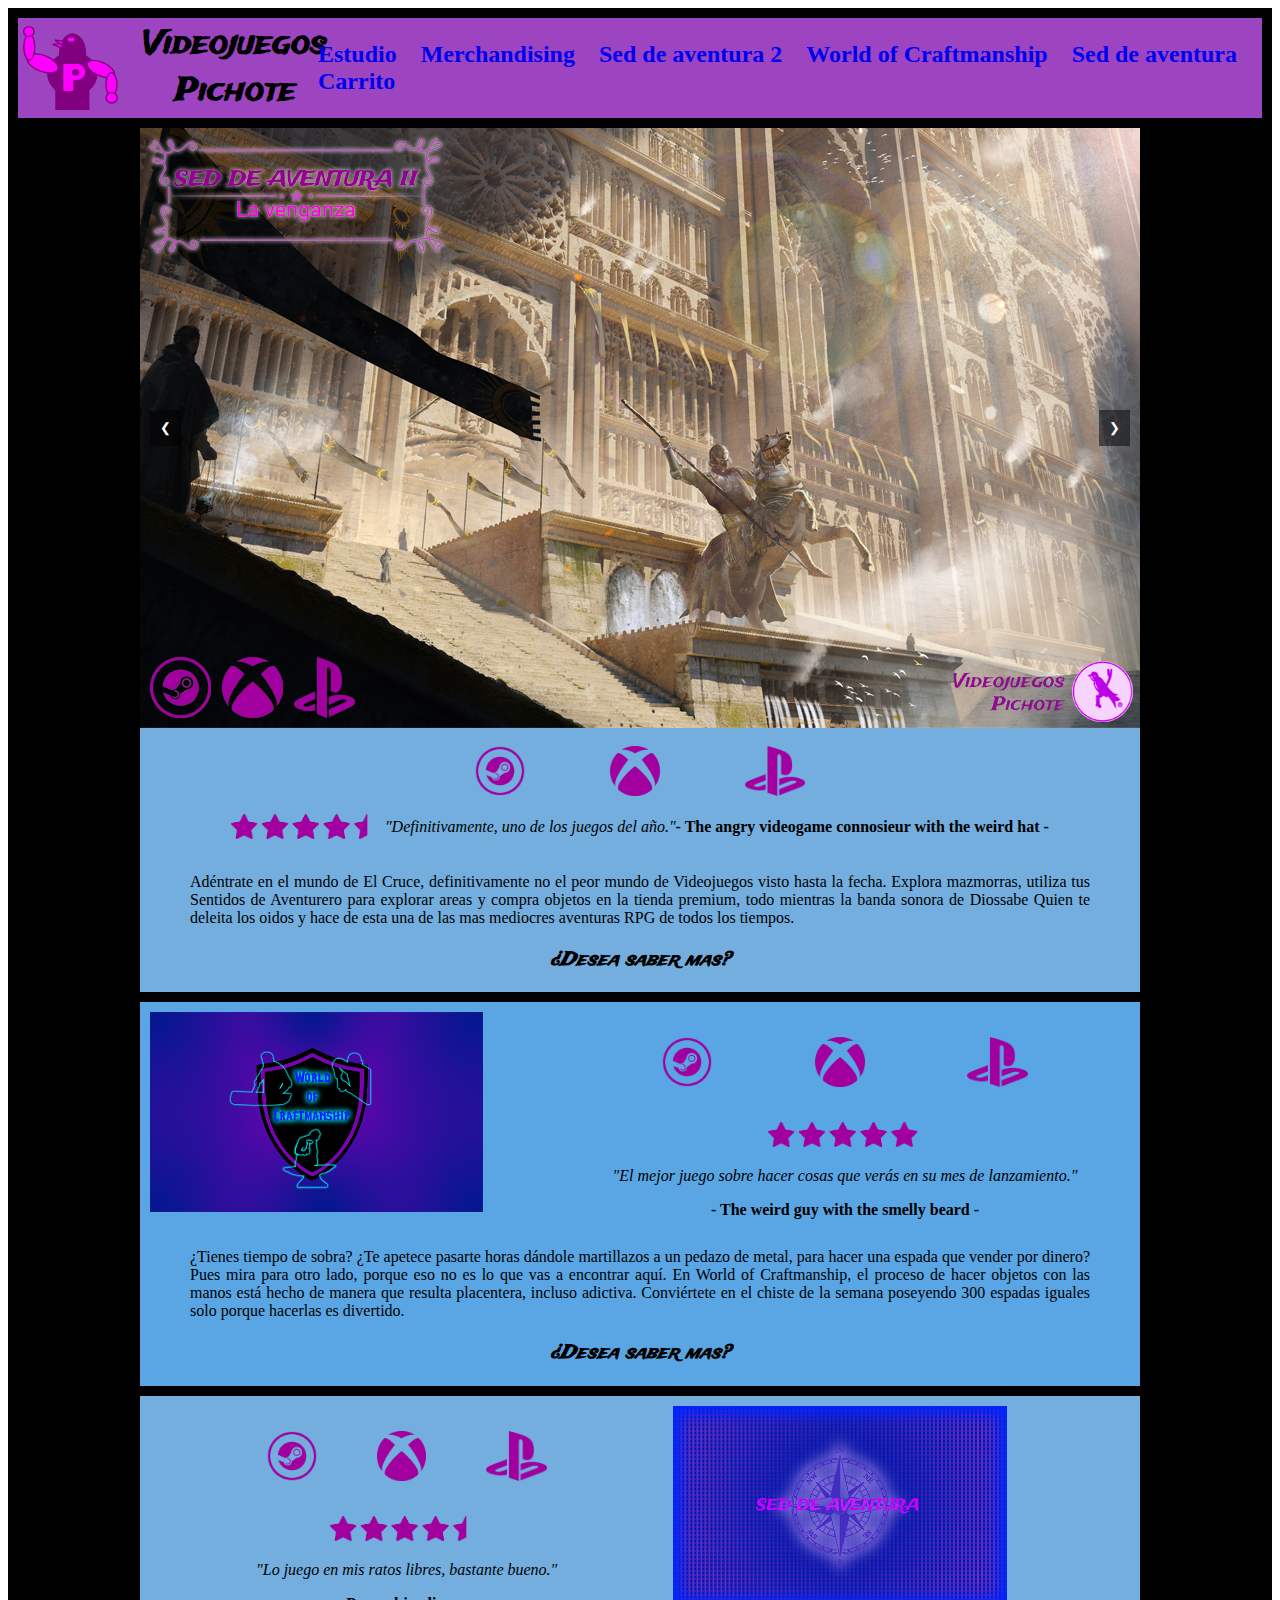
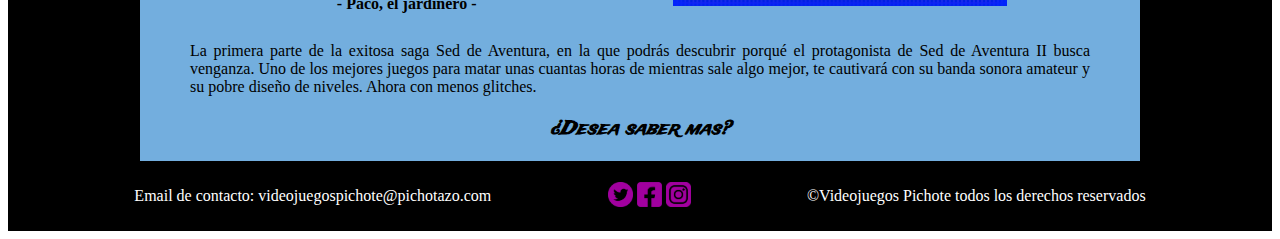
<file: index.html>
<!DOCTYPE html>
<html>
<head>
    <meta charset='utf-8'>
    <meta http-equiv='X-UA-Compatible' content='IE=edge'>
    <title>Videojuegos Pichote</title>
    <meta name='viewport' content='width=device-width, initial-scale=1'>
    <link rel='stylesheet' type='text/css' media='screen' href='css.css'>
    <link rel="preconnect" href="https://fonts.gstatic.com">
    <link href="https://fonts.googleapis.com/css2?family=Trade+Winds&display=swap" rel="stylesheet">
    <script src='main.js'></script>
</head>
<body>
    <button id="hellYeahLetsGoTop" onclick="letsGoTop()" style="display: none;">↑ Subir</button>
    <div class="grid-container">
        <header class="header">
                <div class="logoTitulo"><img class="logo" src="Imagenes/Logoclaro2.svg" alt="Logo"><h1 class="titulo">Videojuegos Pichote</h1></div>
                <div id="menu" class="menuDiv">
                    <ul class="menu">
                        <li><a href="team.html"><h2>Estudio</h2></a></li>
                        <li><a href="merchandising.html"><h2>Merchandising</h2></a></li>
                        <li><a href="videojuego1.html"><h2>Sed de aventura 2</h2></a></li>
                        <li><a href="videojuego2.html"><h2>World of Craftmanship</h2></a></li>
                        <li><a href="videojuego3.html"><h2>Sed de aventura</h2></a></li>
                        <li><a href="carritoPichote.html" id="carritoMenuAqui"><h2>Carrito</h2></a>
                        <div id="vista-previa-carrito" class="carrito-preview">
                        <h1>Carrito de Compras</h1>
                 <table>
                    <thead>
                        <tr>
                            <th>Producto</th>
                            <th>Precio</th>
                            <th>Cantidad</th>
                            <th>Total</th>
                        </tr>
                    </thead>
                    <tbody id="lista-carrito"></tbody>
                </table>
                        </div></li>
                        
                    </ul>
                </div>
                <div class="menuDivOculto">
                    <button id="botonMenu" onclick="menuShow()">. . . </button>
                </div>
        </header>
        <div class="side"></div>
        
        <main class="main">
            <div class="carousel">
                <div class="carousel-images">
                <img loading='lazy' src="Imagenes/Portadas/Videojuego11Grande.png" alt="Arte 1" title="Imagen promocional de los viejos cuarteles encontrados en el juego.">
                <img loading='lazy' src="Imagenes/Portadas/Videojuego12Grande.png" alt="Arte 2" title="Imagen promocional de una de las llanuras encontradas en el juego.">
                <img loading='lazy' src="Imagenes/Portadas/Videojuego13Grande.png" alt="Arte 3" title="Imagen promocional de uno de los escenarios montañosos del juego.">
                <img loading='lazy' src="Imagenes/Portadas/Videojuego14Grande.png" alt="Arte 4" title="Imagen de gameplay mostrando uno de los escenarios.">
                <img loading='lazy' src="Imagenes/Portadas/Videojuego15Grande.png" alt="Arte 5" title="Imagen de gameplay mostrando uno de los jefes finales.">
                    
                </div>
                <button class="prev" onclick="moveSlide(-1)">&#10094;</button>
                <button class="next" onclick="moveSlide(1)">&#10095;</button>
            </div>
            <br>
            <div class="plataformasDiv">
                <div class="plataformas">
                    <img class="imgPlataforma" src="Imagenes/Steamo.png" alt="Steam" loading='lazy' >
                    <img class="imgPlataforma" src="Imagenes/X.png" alt="Xbox" loading='lazy' >
                    <img class="imgPlataforma" src="Imagenes/Play.png" alt="Playstation" loading='lazy' >
                </div>
            </div>
            <br>
            <div class="review"> 
                <img class="imgEstrellas" src="Imagenes/fourhalf.png" alt="Cuatro estrellas y media" loading='lazy' >
                <p class="pReview"> "Definitivamente, uno de los juegos del año." </p>
                <p class="previewer"> - The angry videogame connosieur with the weird hat -</p>
            </div>
            <br>
            <div class="videojuejoDescripcionDiv">
                <div class="videojuejoParrafoDiv">
                    <p>Adéntrate en el mundo de El Cruce, definitivamente no el peor mundo de Videojuegos
                        visto hasta la fecha. Explora mazmorras, utiliza tus Sentidos de Aventurero para explorar areas y compra
                        objetos en la tienda premium, todo mientras la banda sonora de Diossabe Quien te deleita los oidos y hace
                        de esta una de las mas mediocres aventuras RPG de todos los tiempos.</p>
                </div>
                    <h3 class="videojuejoDescripcion">¿Desea saber mas?</h3>
            </div>
        </main>  
        <div class="side2"></div>
        <div class="side"></div>
        <div class="main2">
            <div class="main2Div">
                <div class="imagenYRatingDiv2">
                    <div class="imagenMain2Div">
                        <a href="Imagenes/Portadas/Videojuego2Grande.png" target="_blank"><img loading='lazy' class="imgMain2" src="Imagenes/Portadas/Videojuego2Med.png" alt="Arte" loading='lazy' ></a>
                    </div>
                    <div class="plataformasMain2">
                        <img class="imgPlataforma" src="Imagenes/Steamo.png" alt="Steam" loading='lazy' >
                        <img class="imgPlataforma" src="Imagenes/X.png" alt="Xbox" loading='lazy' >
                        <img class="imgPlataforma" src="Imagenes/Play.png" alt="Playstation" loading='lazy' >
                    </div>
                    <div class="reviewMain2">
                        <img class="imgEstrellasMain2" src="Imagenes/fivestars.png" alt="Cinco estrellas" loading='lazy' >
                    <p class="pReview"> "El mejor juego sobre hacer cosas que verás en su mes de lanzamiento."</p>
                    <p class="previewer"> - The weird guy with the smelly beard -</p>
                    </div>
                </div>
                <div class="videojuejoDescripcionDiv">
                    <div class="videojuejoParrafoDiv">
                        <p>¿Tienes tiempo de sobra? ¿Te apetece pasarte horas dándole martillazos a un
                            pedazo de metal, para hacer una espada que vender por dinero? Pues mira para otro lado,
                            porque eso no es lo que vas a encontrar aquí. En World of Craftmanship, el proceso de hacer objetos
                            con las manos está hecho de manera que resulta placentera, incluso adictiva. Conviértete en el chiste
                            de la semana poseyendo 300 espadas iguales solo porque hacerlas es divertido.
                        </p>
                    </div>
                        <h3 class="videojuejoDescripcion">¿Desea saber mas?</h3>
                </div>
            </div>
        </div>  
        <div class="side2"></div>
        <div class="side"></div>
        <div class="main3">
            <div class="imagenYRatingDiv3">
                <div class="plataformasMain3">
                    <img class="imgPlataforma" src="Imagenes/Steamo.png" alt="Steam" loading='lazy' >
                    <img class="imgPlataforma" src="Imagenes/X.png" alt="Xbox" loading='lazy' >
                    <img class="imgPlataforma" src="Imagenes/Play.png" alt="Playstation" loading='lazy' >
                </div>
                <div class="reviewMain3">
                    <img class="imgEstrellasMain3" src="Imagenes/fourhalf.png" alt="Cuatro estrellas y media" loading='lazy' >
                <p class="pReview"> "Lo juego en mis ratos libres, bastante bueno."</p>
                <p class="previewer"> - Paco, el jardinero -</p>
                </div>
                <div class="imagenMain3Div">
                    <a href="Imagenes/Portadas/Videojuego3Grande.png" target="_blank"><img loading='lazy' class="imgMain3" src="Imagenes/Portadas/Videojuego3Med.png" alt="Arte" loading='lazy' ></a>
                </div>
            </div>
            <div class="videojuejoDescripcionDiv">
                <div class="videojuejoParrafoDiv">
                    <p>La primera parte de la exitosa saga Sed de Aventura, en la que podrás descubrir porqué el protagonista
                        de Sed de Aventura II busca venganza. Uno de los mejores juegos para matar unas cuantas horas de mientras
                        sale algo mejor, te cautivará con su banda sonora amateur y su pobre diseño de niveles. Ahora con menos glitches.
                    </p>
                </div>
                    <h3 class="videojuejoDescripcion">¿Desea saber mas?</h3>
            </div>
        </div>  
        <div class="side2"></div>
        <footer class="footer">
            <div class="footerDiv">
                <div class="infoDiv">
                    <p class="pFooter">Email de contacto: videojuegospichote@pichotazo.com</p>
                </div>
                <div class="socialDiv">
                    <img class="imgSocial" src="Imagenes/twitter.png" alt="Twitter" loading='lazy' >
                    <img class="imgSocial" src="Imagenes/facebook.png" alt="Facebook" loading='lazy' >
                    <img class="imgSocial" src="Imagenes/instagram.png" alt="Instagram" loading='lazy' >
                </div>
                <div class="copyDiv">
                    <p class="pFooter">©Videojuegos Pichote todos los derechos reservados</p>
                </div>
            </div>
        </footer>
    </div>
    
</body>
</html>
</file>
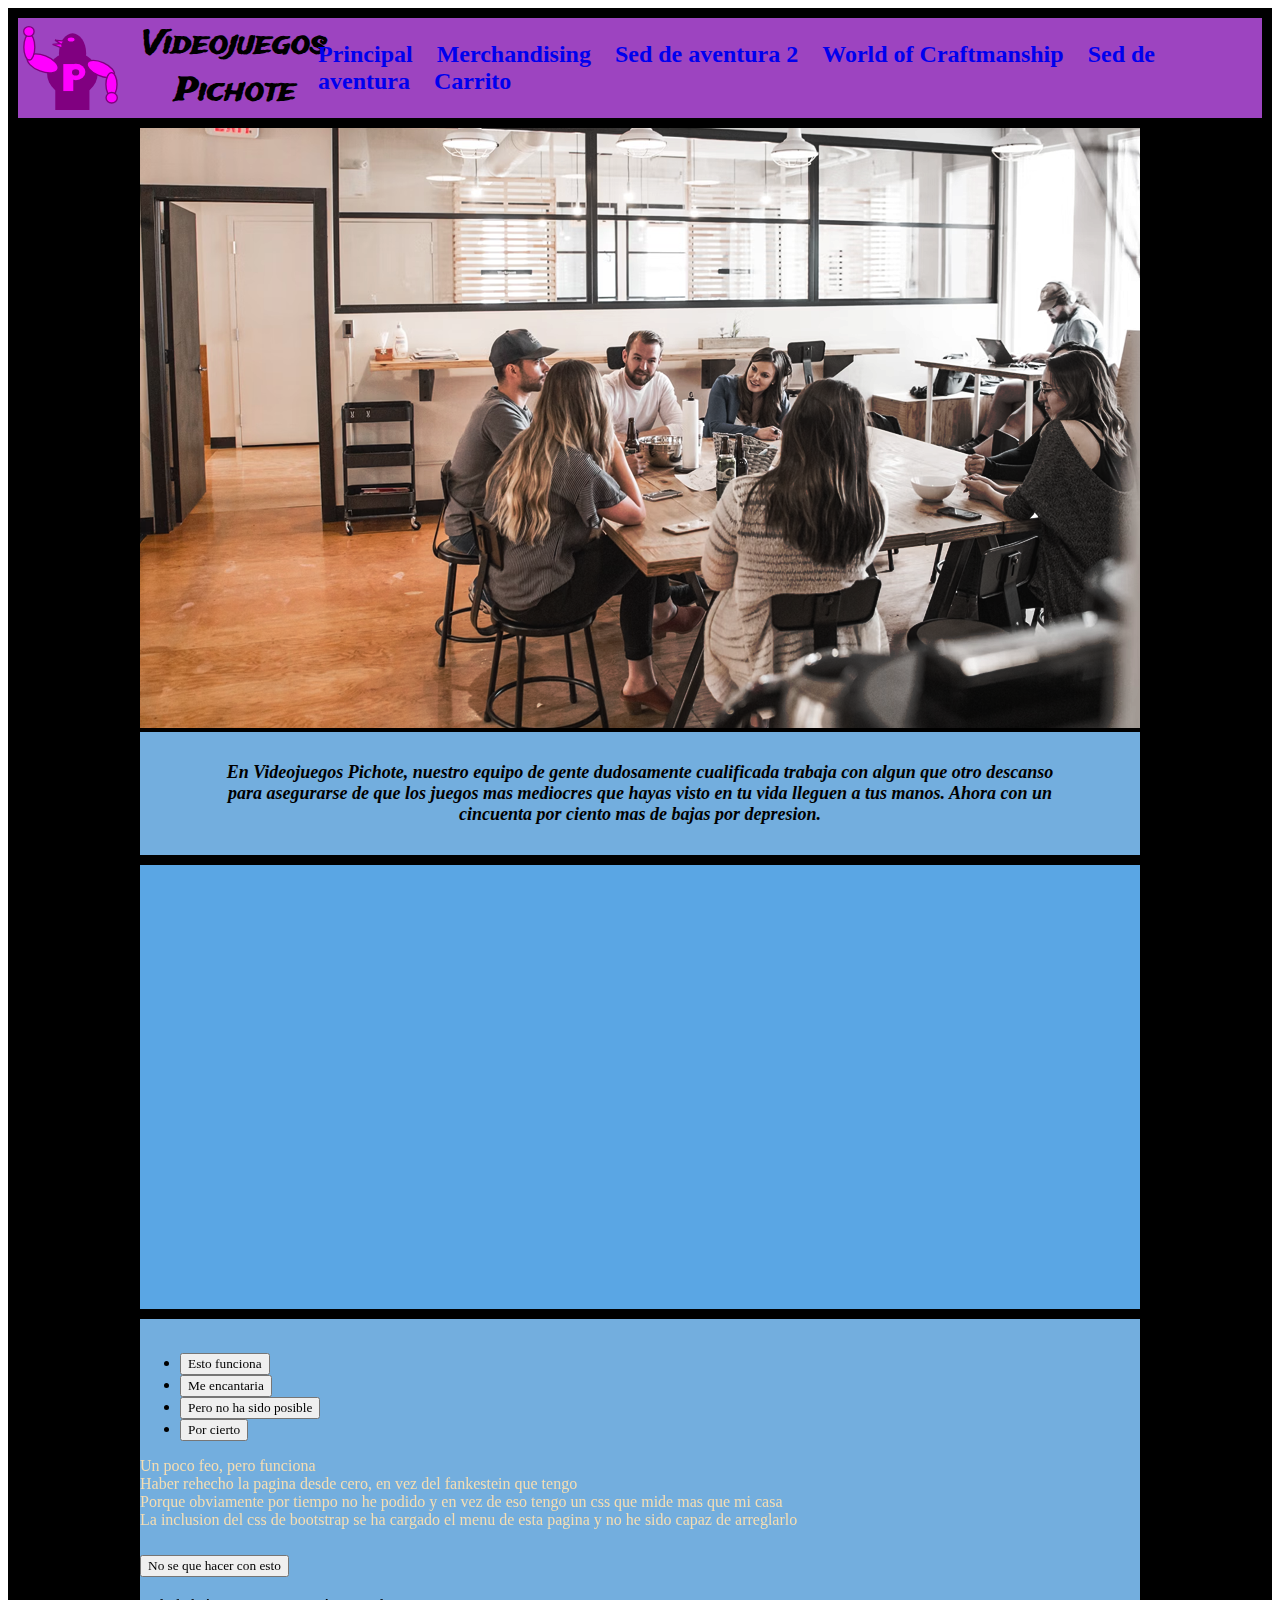
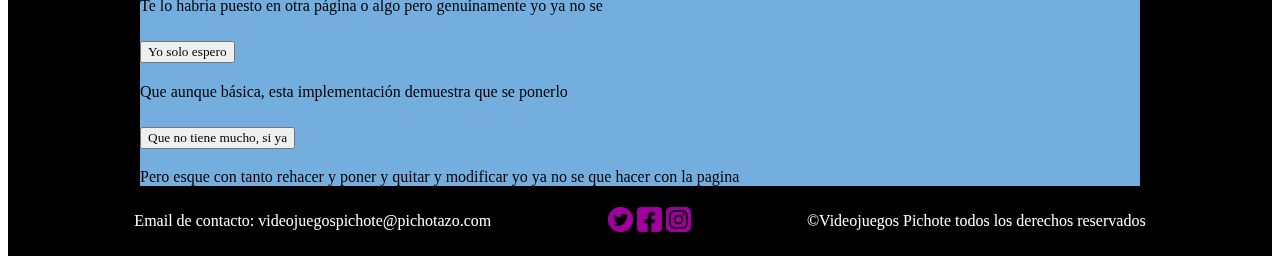
<file: team.html>
<!DOCTYPE html>
<html>
<head>
    <meta charset='utf-8'>
    <meta http-equiv='X-UA-Compatible' content='IE=edge'>
    <title>Videojuegos Pichote</title>
    <meta name='viewport' content='width=device-width, initial-scale=1'>
    <link rel="preconnect" href="https://fonts.gstatic.com">
    <link href="https://fonts.googleapis.com/css2?family=Trade+Winds&display=swap" rel="stylesheet">
    <link href="https://cdn.jsdelivr.net/npm/bootstrap@5.3.2/dist/css/bootstrap.min.css" rel="stylesheet" integrity="sha384-T3c6CoIi6uLrA9TneNEoa7RxnatzjcDSCmG1MXxSR1GAsXEV/Dwwykc2MPK8M2HN" crossorigin="anonymous">
    <script src="https://cdn.jsdelivr.net/npm/bootstrap@5.3.2/dist/js/bootstrap.bundle.min.js" integrity="sha384-C6RzsynM9kWDrMNeT87bh95OGNyZPhcTNXj1NW7RuBCsyN/o0jlpcV8Qyq46cDfL" crossorigin="anonymous"></script>
    <script src='main.js'></script>
    <link rel='stylesheet' type='text/css' media='screen' href='css.css'>
</head>
<body>

    <div class="grid-container">
        <header class="headerPichote">
                <div class="logoTitulo"><img class="logo" src="Imagenes/Logoclaro2.svg" alt="Logo"><h1 class="titulo">Videojuegos Pichote</h1></div>
                <div id="menu" class="menuDivPichote">
                    <ul class="menuPichote">
                        <li><a href="index.html"><h2>Principal</h2></a></li>
                        <li><a href="merchandising.html"><h2>Merchandising</h2></a></li>
                        <li><a href="videojuego1.html"><h2>Sed de aventura 2</h2></a></li>
                        <li><a href="videojuego2.html"><h2>World of Craftmanship</h2></a></li>
                        <li><a href="videojuego3.html"><h2>Sed de aventura</h2></a></li>
                        <li><a href="carritoPichote.html" id="carritoMenuAqui"><h2>Carrito</h2></a>
                        <div id="vista-previa-carrito" class="carrito-preview">
                        <h1>Carrito de Compras</h1>
                 <table>
                    <thead>
                        <tr>
                            <th>Producto</th>
                            <th>Precio</th>
                            <th>Cantidad</th>
                            <th>Total</th>
                        </tr>
                    </thead>
                    <tbody id="lista-carrito"></tbody>
                </table>
                        </div></li>
                    </ul>
                </div>
                <div class="menuDivOculto">
                    <button id="botonMenu" onclick="menuShow()">. . . </button>
                </div>
        </header>
        
        <div class="side"></div>
        <main class="main">
            <div class="imagenGrande"><a href="Imagenes/Portadas/EquipoGrande.png" target="_blank"><img class="imgPequeña" src="Imagenes/Portadas/EquipoGrande.png" alt="Arte 1" title="Imagen del equipo."></a></div>
               
            <div class="videojuejoDescripcionDiv">
                <div class="videojuejoParrafoDiv">
                    <p class="teamText">En Videojuegos Pichote, nuestro equipo de gente dudosamente cualificada trabaja con algun
                    que otro descanso para asegurarse de que los juegos mas mediocres que hayas visto en tu vida
                    lleguen a tus manos. Ahora con un cincuenta por ciento mas de bajas por depresion.</p>
                </div>
                    
            </div>
        </main>  
        <div class="side2"></div>
        <div class="side"></div>
        <div class="main2">
            <div class="main2Div">
                <div class="videojuejoDescripcionDiv">
                    <div class="videojuejoParrafoDiv">
                        <iframe class="mapa" src="https://www.google.com/maps/embed?pb=!1m18!1m12!1m3!1d3192.679437299892!2d-2.466989421467683!3d36.85015266488296!2m3!1f0!2f0!3f0!3m2!1i1024!2i768!4f13.1!3m3!1m2!1s0xd7075f9253c8cfd%3A0x10423ef17d0655c!2sI.E.S.%20Al-%C3%81ndalus!5e0!3m2!1sen!2ses!4v1705776780070!5m2!1sen!2ses" style="border:0;" allowfullscreen="" loading="lazy" referrerpolicy="no-referrer-when-downgrade"></iframe>
                    </div>
                </div>
            </div>
        </div>  
        <div class="side2"></div>
        <div class="side"></div>
        <div class="main3">  
            <br>
                
            <ul class="nav nav-tabs" id="myTab" role="tablist">
                <li class="nav-item" role="presentation">
                    <button class="nav-link active" id="home-tab" data-bs-toggle="tab" data-bs-target="#home-tab-pane" type="button" role="tab" aria-controls="home-tab-pane" aria-selected="true">Esto funciona</button>
                </li>
                <li class="nav-item" role="presentation">
                    <button class="nav-link" id="profile-tab" data-bs-toggle="tab" data-bs-target="#profile-tab-pane" type="button" role="tab" aria-controls="profile-tab-pane" aria-selected="false">Me encantaria</button>
                </li>
                <li class="nav-item" role="presentation">
                    <button class="nav-link" id="contact-tab" data-bs-toggle="tab" data-bs-target="#contact-tab-pane" type="button" role="tab" aria-controls="contact-tab-pane" aria-selected="false">Pero no ha sido posible</button>
                </li>
                <li class="nav-item" role="presentation">
                    <button class="nav-link" id="disabled-tab" data-bs-toggle="tab" data-bs-target="#disabled-tab-pane" type="button" role="tab" aria-controls="disabled-tab-pane" aria-selected="false">Por cierto</button>
                </li>
            </ul>
            <div class="tab-content" id="myTabContent">
                <div class="tab-pane fade show active" id="home-tab-pane" role="tabpanel" aria-labelledby="home-tab" tabindex="0" color="white">Un poco feo, pero funciona</div>
                <div class="tab-pane fade" id="profile-tab-pane" role="tabpanel" aria-labelledby="profile-tab" tabindex="0">Haber rehecho la pagina desde cero, en vez del fankestein que tengo</div>
                <div class="tab-pane fade" id="contact-tab-pane" role="tabpanel" aria-labelledby="contact-tab" tabindex="0">Porque obviamente por tiempo no he podido y en vez de eso tengo un css que mide mas que mi casa</div>
                <div class="tab-pane fade" id="disabled-tab-pane" role="tabpanel" aria-labelledby="disabled-tab" tabindex="0">La inclusion del css de bootstrap se ha cargado el menu de esta pagina y no he sido capaz de arreglarlo</div>
            </div>

            
            <div class="accordion" id="accordionExample">
            <div class="accordion-item">
                <h2 class="accordion-header">
                <button class="accordion-button" type="button" data-bs-toggle="collapse" data-bs-target="#collapseOne" aria-expanded="true" aria-controls="collapseOne">
                    No se que hacer con esto
                </button>
                </h2>
                <div id="collapseOne" class="accordion-collapse collapse show" data-bs-parent="#accordionExample">
                <div class="accordion-body">
                    Te lo habría puesto en otra página o algo pero genuinamente yo ya no se
                </div>
                </div>
            </div>
            <div class="accordion-item">
                <h2 class="accordion-header">
                <button class="accordion-button collapsed" type="button" data-bs-toggle="collapse" data-bs-target="#collapseTwo" aria-expanded="false" aria-controls="collapseTwo">
                    Yo solo espero
                </button>
                </h2>
                <div id="collapseTwo" class="accordion-collapse collapse" data-bs-parent="#accordionExample">
                <div class="accordion-body">
                    Que aunque básica, esta implementación demuestra que se ponerlo
                    </div>
                </div>
            </div>
            <div class="accordion-item">
                <h2 class="accordion-header">
                <button class="accordion-button collapsed" type="button" data-bs-toggle="collapse" data-bs-target="#collapseThree" aria-expanded="false" aria-controls="collapseThree">
                    Que no tiene mucho, si ya
                </button>
                </h2>
                <div id="collapseThree" class="accordion-collapse collapse" data-bs-parent="#accordionExample">
                <div class="accordion-body">
                    Pero esque con tanto rehacer y poner y quitar y modificar yo ya no se que hacer con la pagina
                    </div>
                </div>
            </div>
            </div>
        </div>  
        <div class="side2"></div>
        <footer class="footer">
            <div class="footerDiv">
                <div class="infoDiv">
                    <p class="pFooter">Email de contacto: videojuegospichote@pichotazo.com</p>
                </div>
                <div class="socialDiv">
                    <img class="imgSocial" src="Imagenes/twitter.png" alt="Twitter">
                    <img class="imgSocial" src="Imagenes/facebook.png" alt="Facebook">
                    <img class="imgSocial" src="Imagenes/instagram.png" alt="Instagram">
                </div>
                <div class="copyDiv">
                    <p class="pFooter">©Videojuegos Pichote todos los derechos reservados</p>
                </div>
            </div>
        </footer>
    </div>
    
</body>
</html>
</file>
<file: css.css>
/* ------------------- Contenido de la pagina ------------------- */
.shopping-cart {
    width: 80%;
    margin: 20px auto;
    background: #f3f3f3;
    padding: 20px;
    border-radius: 10px;
    box-shadow: 0 1px 10px rgba(0, 0, 0, 0.1);
}

.cart-items {
    margin-bottom: 20px;
}

.cart-row {
    display: flex;
    justify-content: space-between;
    align-items: center;
    margin-bottom: 10px;
    padding-bottom: 10px;
    border-bottom: 1px solid #ddd;
}

.cart-item {
    display: flex;
    align-items: center;
}

.cart-item-image {
    margin-right: 10px;
    border-radius: 5px;
}

.cart-header {
    font-weight: bold;
    text-transform: uppercase;
    font-size: 0.9rem;
}

.cart-column {
    flex: 1;
}

.cart-price {
    text-align: right;
}

.cart-quantity {
    display: flex;
    align-items: center;
}

.cart-quantity-input {
    width: 50px;
    height: 34px;
    margin-right: 10px;
    border: 1px solid #ccc;
    border-radius: 5px;
    text-align: center;
}

.btn-danger {
    background-color: #f44336;
    color: white;
    border: none;
    padding: 8px 16px;
    border-radius: 5px;
    cursor: pointer;
}

.btn-primary {
    background-color: #007bff;
    color: white;
    border: none;
    padding: 10px 20px;
    border-radius: 5px;
    cursor: pointer;
}

.btn-purchase {
    width: 100%;
    margin-top: 10px;
}

.cart-total {
    text-align: right;
    margin-top: 10px;
}

.cart-total-title {
    font-weight: bold;
    font-size: 1.2rem;
}
.tab-pane {
    color: wheat;
}
.carousel {
    position: relative;
    overflow: hidden;
}

.carousel-images {
    display: flex;
    transition: transform 0.5s ease;
}

.carousel-images img {
    max-width: 100%;
    display: block;
}

button.prev,
button.next {
    position: absolute;
    top: 50%;
    transform: translateY(-50%);
    background-color: rgba(0,0,0,0.5);
    color: white;
    border: none;
    cursor: pointer;
    padding: 10px;
    z-index: 100;
}

button.prev {
    left: 10px;
}

button.next {
    right: 10px;
}
#hellYeahLetsGoTop {
    position: fixed;
    bottom: 20px;
    right: 20px;
    padding: 10px 20px;
    background-color: #007BFF;
    color: white;
    border: none;
    border-radius: 5px;
    cursor: pointer;
    z-index: 1000;
}
* {
    font-family: "Roboto";
    text-decoration: none;}
h1, h3 {
    font-family:'Trade Winds';}
.grid-container {
  display: grid;
  grid-template-columns: auto 1000px auto;
  grid-template-rows: 100px auto auto auto 50px;
  grid-template-areas:
  'header header header '
  'side main  side2'
  'side main2 side2'
  'side main3 side2'
  'footer footer footer';
  grid-gap: 10px;
  background-color: black;
  padding: 10px;}
.header { 
    grid-area: header;
    background-color: #9d44c0;
    display: flex;
    align-items: center;
    justify-content: space-evenly;}
.headerPichote { 
    grid-area: header;
    background-color: #9d44c0;
    display: flex;
    align-items: center;
    justify-content: space-evenly;}
.side { 
    grid-area: side;
    background-color: black;}
.side2 { 
    grid-area: side2; 
    background-color: black;}
.main { 
    grid-area: main;
    background-color: #73aede; }
.main2 { 
    grid-area: main2;
    background-color: #5aa6e4; }
.main3 { 
    grid-area: main3;
    background-color: #73aede; }
.footer { 
    grid-area: footer;
    background-color: black; }

/* ------------------- Contenido del header ------------------- */

.logo {
    max-width:95%;
    max-height:95%;
    margin: 5px;}
.logoDiv {
    max-width:90px;
    max-height:90px;
    display: inline; }
.titulo {
    display: flex;
    justify-content: center;
    align-items: center;
    vertical-align: center;
    margin-left: 20px; }

.logoTitulo {
    display: flex;
    align-items: center;
    max-width:100px;
    max-height:90px;
    margin-right:200px; }
.menu {
    list-style: none;
    padding: 0; }
.menu li {
    display: inline;
    margin-right: 20px; }
.menu li:link {
    color: rgb(48, 0, 40); }
.menu li:active {
    color: rgb(48, 0, 40); }
.menu li:visited {
    color: rgb(253, 0, 173);}
.menu li:hover {
    transition: color 0.5s ease;
    color: rgb(56, 0, 169);}
.menu h2 {
    display: inline;}
.menuPichote {
    list-style: none;
    padding: 0; }
.menuPichote li {
    display: inline;
    margin-right: 20px; }
.menuPichote li:link {
    color: rgb(48, 0, 40); }
.menuPichote li:active {
    color: rgb(48, 0, 40); }
.menuPichote li:visited {
    color: rgb(253, 0, 173);}
.menuPichote li:hover {
    transition: color 0.5s ease;
    color: rgb(56, 0, 169);}
.menuPichote h2 {
    display: inline;}
.menuJuegos {
    display: none;
    
}
/* ------------------- Contenido del main1 ------------------- */
.mainGrid {
    display: grid;
    grid-template-columns: 250px auto auto 250px;
    grid-template-rows: 150px 150px;
    grid-template-areas:
    'imagenPequena1 imagenGrande imagenGrande imagenPequena3'
    'imagenPequena2 imagenGrande imagenGrande imagenPequena4';
    grid-gap: 10px;
    padding: 10px;
    max-width: 100%;
    max-height: 100%;}
.imagenPequena1 { 
    grid-area: imagenPequena1;}
.imagenPequena2 { 
    grid-area: imagenPequena2;}
.imagenPequena3 { 
    grid-area: imagenPequena3; }
.imagenPequena4 { 
    grid-area: imagenPequena4; }
.imagenGrande { 
    grid-area: imagenGrande;
    display: flex;
    justify-content: center;
    align-items: center;
    background-color: black; }
.imgPequeña { 
    max-width: 100%;
    max-height: 100%; }
.imgGrande { 
    max-width: 100%;
    max-height: 100%; }
.plataformas {
    width: 500px;
    height: 50px;
    display: flex;
    justify-content: space-evenly;
    align-items: center;}
.plataformasDiv {
    width: 100%;
    height: 50px;
    display: flex;
    justify-content: center;
    align-items: center;}
.imgPlataforma {
    max-height: 100%;}
.review {
    display: flex;
    justify-content: center;
    align-items: center;
    height:25px;}
.imgEstrellas {
    max-height: 100%;}
.pReview {
    font-style: italic;}
.previewer {
    font-weight: bold;}
.videojuejoDescripcion {
    font-style: italic;
    justify-content: center}
.videojuejoDescripcionDiv {
    text-align: center;
    padding-left: 50px;
    padding-right: 50px;}
.videojuejoParrafoDiv{
    text-align: justify;
    width:100%;}
.videojuejoLink {
    width: 200px;}
/* ------------------- Contenido del main2 ------------------- */
.main2Div {
    height: 100%;
    width: 100%;}
.imagenYRatingDiv2 {
    display: grid;
    grid-template-columns: 400px auto;
    grid-template-rows: 100px 100px ;
    grid-template-areas:
    'imagenMain2 plataformasMain2 '
    'imagenMain2  reviewMain2';
    grid-gap: 10px;;
    padding: 10px;}
.imgMain2 {
    max-height: 200px;}
.imagenMain2Div {
    grid-area: imagenMain2;
    width: 400px;}
.plataformasMain2 {
    grid-area: plataformasMain2;
    height: 50px;
    display: flex;
    justify-content: space-evenly;
    align-items: center;
    margin-top: 25px;}
.reviewMain2 {
    text-align: center;
    grid-area: reviewMain2;
    height: 25px;
    display: block;
    justify-content: space-evenly;
    align-items: center;}
.imgEstrellasMain2 {
    max-height: 25px;}
/* ------------------- Contenido del main3 ------------------- */
.main3Div {
    height: 100%;
    width: 100%;}
.imagenYRatingDiv3 {
    display: grid;
    grid-template-columns: 400px auto;
    grid-template-rows: 100px 100px ;
    grid-template-areas:
    'plataformasMain3 imagenMain3 '
    'reviewMain3 imagenMain3 ';
    grid-gap: 10px;
    padding: 10px;
    justify-content: space-evenly;}
.imgMain3 {
    max-height: 200px;}
.imagenMain3Div {
    grid-area: imagenMain3;
    width: 400px;}
.plataformasMain3 {
    grid-area: plataformasMain3;
    height: 50px;
    display: flex;
    justify-content: space-evenly;
    align-items: center;
    margin-top: 25px;}
.reviewMain3 {
    text-align: center;
    grid-area: reviewMain3;
    height: 25px;
    display: block;
    justify-content: space-evenly;
    align-items: center;}
.imgEstrellasMain3 {
    max-height: 25px;}
/* ------------------- Contenido del footer ------------------- */
.footerDiv {
    height: 100%;
    width: 100%;
    display: flex;
    justify-content: space-evenly;
    align-items: center;
}
.imgSocial {
    max-height: 50px;
    height: 25px;
}
.footerDiv p {
    color: white;
}
/* ------------------- Contenido de la pagina de videjuego ------------------- */
/* ------------------- Contenido de la pagina de videjuego ------------------- */
/* ------------------- Contenido de la pagina de videjuego ------------------- */
/* ------------------- Contenido de la pagina de videjuego ------------------- */
.grid-containerVideojuego {
    display: grid;
    grid-template-columns: auto 1000px auto;
    grid-template-rows: 100px auto 50px;
    grid-template-areas:
    'header header header '
    'side main  side2'
    'footer footer footer';
    grid-gap: 10px;
    background-color: black;
    padding: 10px;}
.mainGridVideojuego {
    display: grid;
    grid-template-columns: auto auto;
    grid-template-rows: 275px 275px 275px;
    grid-template-areas:
    'imagenGrandeV imagenGrandeV'
    'imagenGrandeV imagenGrandeV'
    'imagenPequena1V imagenPequena2V';
    grid-gap: 5px;
    padding: 5px;
    max-width: 100%;
    max-height: 100%;}
.imagenPequena1V { 
    grid-area: imagenPequena1V;
    text-align: center;
    border-radius: 5px;}
.imagenPequena2V { 
    grid-area: imagenPequena2V;
    text-align: center;
    border-radius: 5px;}
.imagenPequena3V { 
    grid-area: imagenPequena3V;
    border-radius: 5px; }
.imagenPequena4V { 
    grid-area: imagenPequena4V;
    border-radius: 5px;}
.imagenGrandeV { 
    grid-area: imagenGrandeV;
    text-align: center;
    justify-content: center;
    align-items: center;
    border-radius: 10px;}
.imgPequeñaV { 
    max-width: 100%;
    max-height: 100%;
    border-radius: 10px; }
.imgGrandeV { 
    max-width: 100%;
    max-height: 100%;
    border-radius: 10px; }
.cosillasTecnicas {
    border: 2px black solid;
    display: grid;
    grid-template-columns: auto auto auto;
    grid-template-rows: 150px;
    grid-template-areas:
    'imagenPequena3V textoTecnicoUno textoTecnicoUno ';
    grid-gap: 10px;
    padding: 10px;}
.cosillasTecnicas2 {
    border: 2px black solid;
    display: grid;
    grid-template-columns: auto auto auto;
    grid-template-rows: 150px;
    grid-template-areas:
    'textoTecnicoDos textoTecnicoDos imagenPequena4V';
    grid-gap: 10px;
    padding: 10px;}
.textoTecnicoUno {
    grid-area: textoTecnicoUno;}
.textoTecnicoDos {
    grid-area: textoTecnicoDos;}
/* ------------------- Contenido de la pagina de merchandising ------------------- */
/* ------------------- Contenido de la pagina de merchandising ------------------- */
/* ------------------- Contenido de la pagina de merchandising ------------------- */
/* ------------------- Contenido de la pagina de merchandising ------------------- */
.grid-containerMerchandising {
    display: grid;
    grid-template-columns: auto 1000px auto;
    grid-template-rows: 100px auto 50px;
    grid-template-areas:
    'header header header '
    'side main  side2'
    'footer footer footer';
    grid-gap: 10px;
    background-color: black;
    padding: 10px;}
.menuTienda {
    display: grid;
    grid-template-columns: auto auto auto;
    grid-template-rows: 25px 25px;
    grid-template-areas:
    'headerTienda headerTienda headerTienda'
    'compras ofertas cesta ';
    grid-gap: 10px;
    padding: 10px;
    justify-content: center;}
.tiendaHeader {
    grid-area: headerTienda;
    height: 100%;
    width: 100%;
    border: 2px black solid;
    text-align: center;}
.anadir {
    max-width: 50px;
    max-height: 50px;
}
.menuOpcion1 {
    display: inline;
    grid-area: compras;
    height: 100%;
    width: 100%;
    text-align: center;
    border: 2px black solid;
    margin: auto;}
.menuOpcion2 {
    grid-area: ofertas;
    height: 100%;
    width: 100%;
    text-align: center;
    border: 2px black solid;
    margin: auto;}
.menuOpcion3 {
    grid-area: cesta;
    height: 100%;
    width: 100%;
    text-align: center;
    border: 2px black solid;
    margin: auto;}
.imgMenuTienda {
    max-height: 100%;
    max-width: 100%;}
.textoMenu {
    max-height: 100%;
    max-width: 100%;
    margin: auto;}
.objetosFlex {
  display: flex;
  flex-wrap: wrap;
  width: 80%;
  height: auto;
  margin:auto;}
.objetosFlex > div {
  background-color: #ffadeb;
  margin: 10px;
  padding: 20px;
  width: 24%;
  height: auto;
  text-align: center;
  border: 2px black solid;}
.objetosFlex > div > img {
    width: 130px;
    height: 130px;}
.objetosFlex > div > .objetoTitulo {
    text-align: center;
    font-size: 25px;
    font-family:'Trade Winds';
    border: 2px black solid;}
.objetosFlex > div > p {
    text-align: center;
    font-size: 14px;
    justify-self: center;   }
.objetosFlex > div > .añadirCesta {
    text-align: center;
    font-size: 18px;
    font-weight: bold;
    font-style: italic;}
a:hover {
    box-shadow: 0px -5px 20px 0px rgba(0, 0, 0, 0.5);
    transition: box-shadow 0.5s ease;
}
/* ------------------- Contenido de la página del team ------------------- */
/* ------------------- Contenido de la página del team ------------------- */
/* ------------------- Contenido de la página del team ------------------- */
/* ------------------- Contenido de la página del team ------------------- */
.teamGrid {
    display: grid;
    grid-template-columns: auto ;
    grid-template-rows: auto;
    grid-template-areas:
    'mapa';
    grid-gap: 10px;
    padding: 10px;
    max-width: 100%;
    max-height: 100%;}

.mapa {
    
    height: 440px;
    width:100%;
    max-width:100%;
    max-height:100%;
}

.video {
    height: 400px;
    width:100%;
    max-width:100%;
    max-height:100%;
}

.teamText {

    text-align: center;
    font-size: 18px;
    font-weight: bold;
    font-style: italic;
    margin: 10px;
    padding: 20px;

}
.mapouter {

    text-align: center;
}

/* ------------------- Contenido de la página del carrito ------------------- */

.mainCarrito { 
    grid-area: main;
    background-color: #73aede; 
    min-height: 600px;}
.menuDivOculto {
    display: none;
}
.menuDiv {
    display: block;
}
/* ------------------- Cambio a versión pequeña ------------------- */
/* ------------------- Cambio a versión pequeña ------------------- */
/* ------------------- Cambio a versión pequeña ------------------- */
/* ------------------- Cambio a versión pequeña ------------------- */
/* ------------------- Cambio a versión pequeña ------------------- */
@media (max-width:1000px) {
    /* ------------------- Contenido de la pagina ------------------- */
* {
    font-family: "Roboto";
    text-decoration: none;}
h1 {
    font-weight: bold;
    font-size: 100%;}
h2 {
    font-weight: bold;
    font-size: 100%;}
p {
    font-size: 100%;}
.side {
    display:none;}
.side2 {
    display:none;}
.grid-container {
  display: grid;
  grid-template-columns: 100%;
  grid-template-rows: auto auto auto auto auto;
  grid-template-areas:
  'header'
  'main'
  'main2'
  'main3'
  'footer';
  grid-gap: 1%;
  background-color: black;
  padding: 1%;}
.header { 
    grid-area: header;
    background-color: #9d44c0;
    display: flex;
    align-items: center;}
.headerPichote { 
    grid-area: header;
    background-color: #9d44c0;
    display: flex;
    align-items: center;}
/* ------------------- Contenido del header ------------------- */
.logo {
    max-width:95%;
    max-height:95%;
    margin: 0.5%;}
.logoDiv {
    max-width:10%;
    max-height:10%;
    display: inline; }
.titulo {
    display: flex;
    justify-content: center;
    align-items: center;
    font-family:'Trade Winds';
    vertical-align: center;
    margin-left: 2%; }
.logoTitulo {
    display: flex;
    align-items: center;
    max-width:10%;
    max-height:10%; }
.menuDiv {
    width: 80%;
    display: block;
}
.menuDivPichote {
    width: 80%;
    display: block;
}

.menu {
    display: block;
    list-style: none;
    padding: 0; }
.menu li {
    display: block;
    margin-right: 2%; }
.menuPichote {
    display: block;
    list-style: none;
    padding: 0; }
.menuPichote li {
    display: block;
    margin-right: 2%; }
/* ------------------- Contenido del main1 ------------------- */
.mainGrid {
    display: grid;
    grid-template-columns: auto auto;
    grid-template-rows: auto auto auto;
    grid-template-areas:
    'imagenGrande imagenGrande'
    'imagenPequena1  imagenPequena3'
    'imagenPequena2  imagenPequena4';
    grid-gap: 10px;
    padding: 10px;
    max-width: 100%;
    max-height: 100%;}
.imagenGrande { 
    grid-area: imagenGrande;
    display: flex;
    justify-content: center;
    align-items: center;
    background-color: black; }
.imgPequeña { 
    max-width: 100%;
    max-height: 100%; }
.imgGrande { 
    max-width: 100%;
    max-height: 100%; }
.plataformas {
    width: 500px;
    height: 50px;
    display: flex;
    justify-content: space-evenly;
    align-items: center;}
.plataformasDiv {
    width: 100%;
    height: 50px;
    display: flex;
    justify-content: center;
    align-items: center;}
.imgPlataforma {
    max-height: 100%;}
.review {
    width: 100%;
    margin:auto;
    text-align: center;
    display: inline-block;
    justify-content: center;
    align-items: center;
    height:25px;}
.imgEstrellas {
    max-height: 100%;}
.pReview {
    font-style: italic;}
.previewer {
    font-weight: bold;}
.videojuejoDescripcion {
    font-style: italic;
    justify-content: center}
.videojuejoDescripcionDiv {
    text-align: center;
    padding-left: 50px;
    padding-right: 50px;}
.videojuejoParrafoDiv{
    text-align: justify;
    width:100%;}
.videojuejoLink {
    width: 200px;}
/* ------------------- Contenido del main2 ------------------- */
.main2Div {
    height: auto;
    width: auto;}
.imagenYRatingDiv2 {
    display: grid;
    grid-template-columns: auto;
    grid-template-rows: auto auto auto ;
    grid-template-areas:
    'imagenMain2'
    'plataformasMain2'
    'reviewMain2';}
.imgMain2 {
    width: auto;}
.imagenMain2Div {
    grid-area: imagenMain2;
    width: 100%;
    text-align: center;}
.plataformasMain2 {
    grid-area: plataformasMain2;
    height: 50px;
    display: flex;
    justify-content: space-evenly;
    align-items: center;
    margin-top: 25px;}
.reviewMain2 {
    text-align: center;
    grid-area: reviewMain2;
    height: auto;
    display: inline-block;
    justify-content: space-evenly;
    align-items: center;}
.imgEstrellasMain2 {
    max-height: 25px;}
/* ------------------- Contenido del main3 ------------------- */
.main3Div {
    height: auto;
    width: auto;}
.imagenYRatingDiv3 {
    display: grid;
    grid-template-columns: auto;
    grid-template-rows: auto auto auto ;
    grid-template-areas:
    'imagenMain3'
    'plataformasMain3'
    'reviewMain3';}
.imgMain3 {
    width: auto;}
.imagenMain3Div {
    grid-area: imagenMain3;
    width: 100%;
    text-align: center;}
.plataformasMain3 {
    grid-area: plataformasMain3;
    height: 50px;
    display: flex;
    justify-content: space-evenly;
    align-items: center;
    margin-top: 25px;}
.reviewMain3 {
    text-align: center;
    grid-area: reviewMain3;
    height: auto;
    display: inline-block;
    justify-content: space-evenly;
    align-items: center;}
.imgEstrellasMain3 {
    max-height: 25px;}
/* ------------------- Contenido del footer ------------------- */
.footerDiv {
    height: 100%;
    width: 100%;
    text-align: center;
    display:inline-block;}
.socialDiv {
    height: 30%;
    align-items: center;}
.infoDiv {
    height: 30%;}
.copyDiv {
    height: 30%;}
.imgSocial {
    max-height: 50px;
    height: 25px;}
.footerDiv p {
    color: white;
    font-size: 50%;}
/* ------------------- Contenido de Videojuego ------------------- */
.grid-containerVideojuego {
    display: grid;
    grid-template-columns: 100%;
    grid-template-rows: auto auto auto;
    grid-template-areas:
    'header'
    'main'
    'footer';
    grid-gap: 1%;
    background-color: black;
    padding: 1%;}
.mainGridVideojuego {
    display: grid;
    grid-template-columns: auto auto;
    grid-template-rows: auto auto auto;
    grid-template-areas:
    'imagenGrandeV imagenGrandeV'
    'imagenGrandeV imagenGrandeV'
    'imagenPequena1V imagenPequena2V';
    grid-gap: 10px;
    padding: 10px;
    max-width: 100%;
    max-height: 100%;}
.cosillasTecnicas {
    border: 2px black solid;
    display: grid;
    grid-template-columns: auto;
    grid-template-rows: auto auto;
    grid-template-areas:
    'imagenPequena3V'
    'textoTecnicoUno';
    grid-gap: 1%;
    padding: 1%;}
.cosillasTecnicas2 {
    border: 2px black solid;
    display: grid;
   grid-template-columns: auto;
    grid-template-rows: auto auto;
    grid-template-areas:
    'imagenPequena4V'
    'textoTecnicoDos';
    grid-gap: 1%;
    padding: 1%;}
/* ------------------- Contenido de Merchandising------------------- */
.grid-containerMerchandising {
    display: grid;
    grid-template-columns: 100%;
    grid-template-rows: auto auto auto;
    grid-template-areas:
    'header'
    'main'
    'footer';
    grid-gap: 1%;
    background-color: black;
    padding: 1%;}
.menuTienda {
    display: grid;
    grid-template-columns: auto auto auto;
    grid-template-rows: 25px 25px;
    grid-template-areas:
    'headerTienda headerTienda headerTienda'
    'compras ofertas cesta ';
    grid-gap: 1%;
    padding: 1%;
    justify-content: center;}
.objetosFlex {
  display: flex;
  flex-direction: column;
  width: 80%;
  height: auto;
  margin:auto;}
.objetosFlex > div {
  background-color: #ffadeb;
  margin: 1%;
  padding: 2%;
  width: 97%;
  height: auto;
  text-align: center;
  border: 2px black solid;}

.menuDivOculto {
    display: block;}
.menuDiv {
    width: 80%;
    display: none;}
.menuDivPichote {
    width: 80%;
    display: none;}
}


.gmap_canvas {
max-width: 100%;
    max-height: 100%;
}

@media (prefers-color-scheme: dark) {
a:hover {
box-shadow: 0px -5px 20px 0px rgba(221, 221, 221, 0.5);
transition: box-shadow 0.5s ease;}
img {
    opacity: .75;
    transition: opacity .5s ease-in-out;}
img:hover {
    opacity: 1;
    transition: opacity 0.5s ease}
h1, h3, p {
    color: #f8b1f3;
}
.header { 
    background-color: #2b0c37;
}
.headerPichote { 
    background-color: #2b0c37;
}
.main { 
    grid-area: main;
    background-color: #00182b; }
.main2 { 
    grid-area: main2;
    background-color: #06243b; }
.main3 { 
    grid-area: main3;
    background-color: #00182b; }
.menu li:link {
    color: rgb(150, 44, 132); }
.menu li:active {
    color: rgb(134, 21, 116); }
.menu li:visited {
    color: rgb(90, 53, 78);}
.menu li:hover {
    color: rgb(124, 73, 227);
    transition: color 0.5s ease}
    .objetosFlex > div {
  background-color: #350028;}

}
.hidden {
  display: none;
}
.carrito-preview {
    display: none;
    position: absolute;
    right: 0;
    width: auto;
    height: auto;
    background-color: #590082;
    box-shadow: 0px 8px 16px 0px rgba(0,0,0,0.2);
    padding: 12px;
    z-index: 1;
    border-radius: 10px;
    border: black solid 2px;
}

li:hover .carrito-preview {
    display: block;
}

table {
    width: 100%;
    border-collapse: collapse;
}
th, td {
    border: 1px solid #dddddd;
    text-align: left;
    padding: 8px;
}
th {
    background-color: #f2f2f2;
}

h1 {
    text-align: center;
}
</file>
